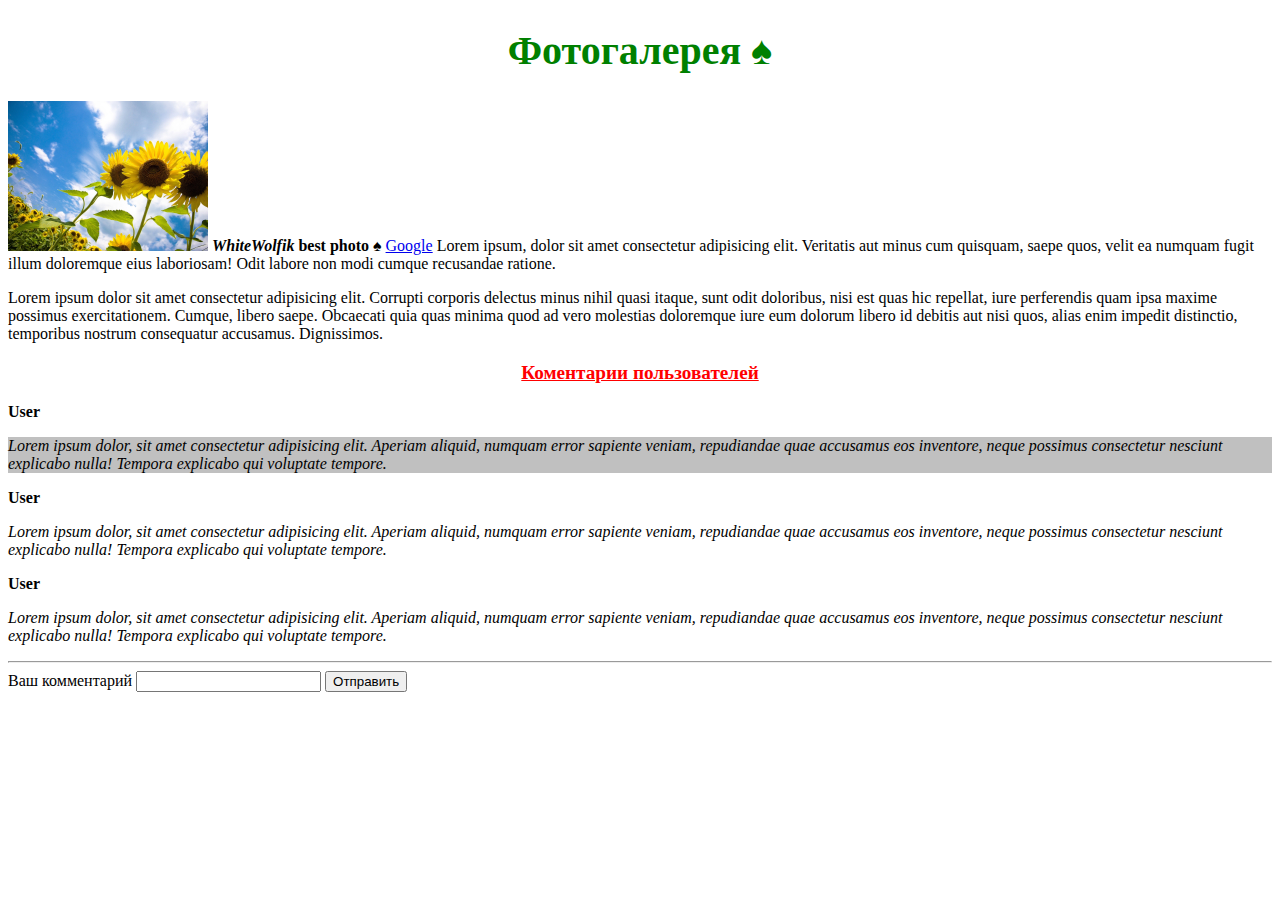
<file: lesson1/index.html>
<!DOCTYPE html>
<html lang="en">
<head>
    <meta charset="UTF-8">
    <title>Lesson 1 - HTML</title>
    <!-- 
        text in comments
    -->
    <style>
        .style1{
            color: green;
            font-weight: bold;
            text-decoration: underline;
        }

        .photo{
            width: 200px;
            height: auto;
        }
        .main-header{
            text-align: center;
            font-size: 2.5em;
            color: green;
            font-family: Cambria, Cochin, Georgia, Times, 'Times New Roman', serif;
        }
    </style>
</head>
<body>
    <!-- <h1 title="Title for this tag H1"
        id="title"
        class="style1">Main test H1</h1>
    <h2>Main test H2</h2>
    <h3>Main test H3</h3>
    <h4>Main test H4</h4>
    <h5>Main test H5</h5>
    <h6>Main test H6</h6>
    <div>
        <h3>Test insert image</h3>
        <img src="images/by WhiteWolfik (26).jpg" alt="" class="photo"><br>
        <input type="text" id="text1" value="Test"><br>
        <input type="button" id="text2" value="Test"><br>
        <input type="submit" id="text3" value="Test"><br>
        <input type="radio" id="text4" value="Test"><br>
        <input type="checkbox" id="text5" value="Test"><br>
    </div> -->

    <div>
        <h1 class="main-header">Фотогалерея &#9824;</h1>
        <div>
            <img class="photo" src="images/by WhiteWolfik (26).jpg" alt="WhiteWolfik">
            <span><b><i>WhiteWolfik</i> best photo &#9824;</b></span>
            <a href="http://google.com/">Google</a>
            <a>
                Lorem ipsum, dolor sit amet consectetur adipisicing elit. Veritatis aut minus cum quisquam, saepe quos, velit ea numquam fugit illum doloremque eius laboriosam! Odit labore non modi cumque recusandae ratione.
            </a>
        </div>
        <p>
            Lorem ipsum dolor sit amet consectetur adipisicing elit. Corrupti corporis delectus minus nihil quasi itaque, sunt odit doloribus, nisi est quas hic repellat, iure perferendis quam ipsa maxime possimus exercitationem.
            Cumque, libero saepe. Obcaecati quia quas minima quod ad vero molestias doloremque iure eum dolorum libero id debitis aut nisi quos, alias enim impedit distinctio, temporibus nostrum consequatur accusamus. Dignissimos.
        </p>
        <div>
            <p style="color: red; font-size:1.2rem; font-weight:bold; text-align:center;"><u>Коментарии пользователей</u></p>
            <div>
                <div>
                    <p><b>User</b></p>
                    <p style="background-color: silver;"><i>Lorem ipsum dolor, sit amet consectetur adipisicing elit. Aperiam aliquid, numquam error
                         sapiente veniam, repudiandae quae accusamus eos inventore, neque 
                         possimus consectetur nesciunt explicabo nulla! 
                         Tempora explicabo qui voluptate tempore.</i></p>
                </div>
                <div>
                    <p><b>User</b></p>
                    <p><i>Lorem ipsum dolor, sit amet consectetur adipisicing elit. Aperiam aliquid, numquam error
                         sapiente veniam, repudiandae quae accusamus eos inventore, neque 
                         possimus consectetur nesciunt explicabo nulla! 
                         Tempora explicabo qui voluptate tempore.</i></p>
                </div>
                <div>
                    <p><b>User</b></p>
                    <p><i>Lorem ipsum dolor, sit amet consectetur adipisicing elit. Aperiam aliquid, numquam error
                         sapiente veniam, repudiandae quae accusamus eos inventore, neque 
                         possimus consectetur nesciunt explicabo nulla! 
                         Tempora explicabo qui voluptate tempore.</i></p>
                </div>
            </div>
            <hr>
            <div>
                <label>
                    <span>Ваш комментарий</span>
                    <input type="text" name="" id="">
                </label>
                <input type="button" value="Отправить">
            </div>
        </div>
    </div>
</body>
</html>
</file>
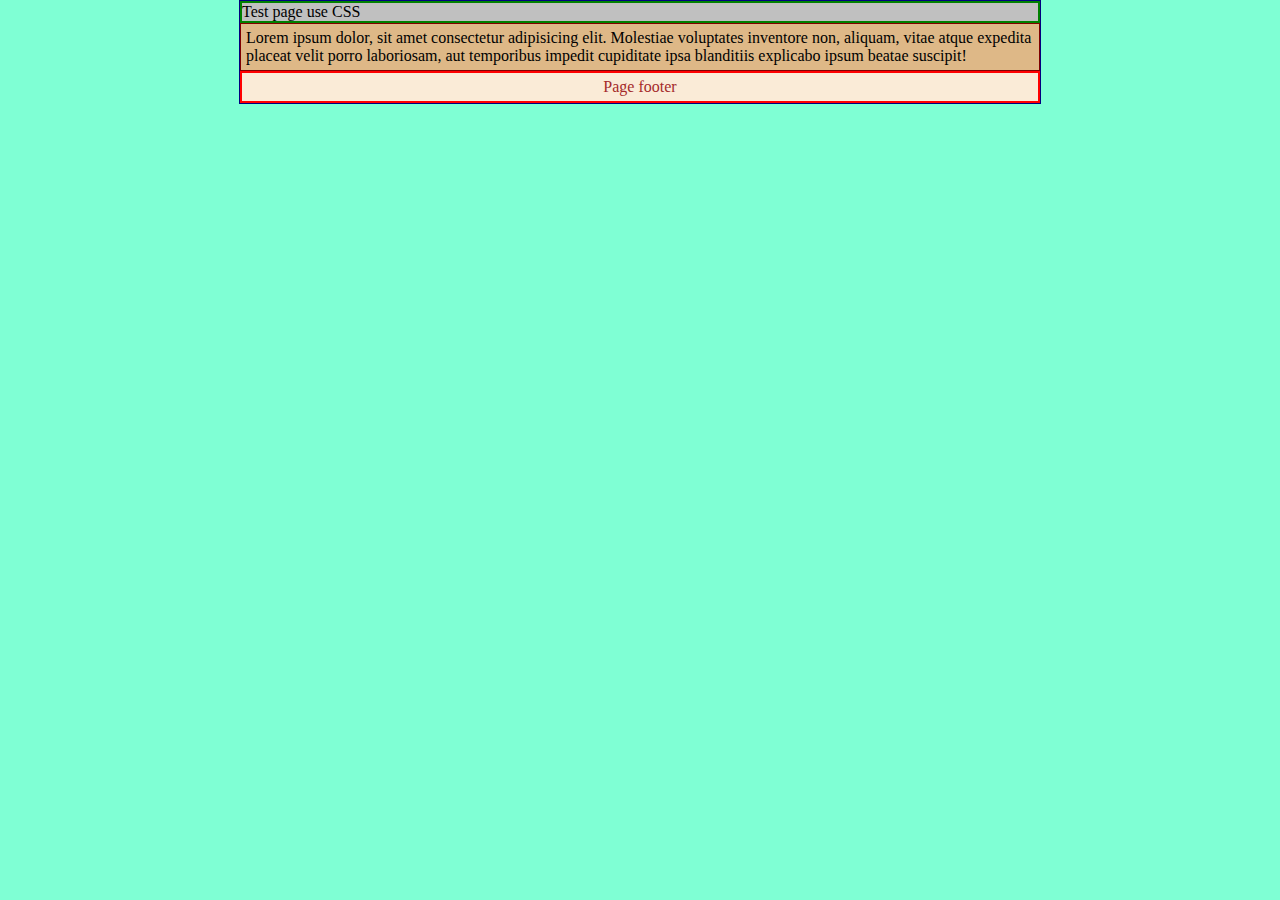
<file: lesson2/index.html>
<!DOCTYPE html>
<html lang="en">
<head>
    <meta charset="UTF-8">
    <title>Lesson 2 - CSS</title>
    <!-- <style>
        .main{
            width: 800px;
            margin: 0 auto;
            border: 1px solid navy;
        }
        #footerTest{
            padding: 5px;
            background-color: antiquewhite;
            color: brown;
            text-align: center;
            border: 2px solid red;
        }
        body{
            background-color: aquamarine;
        }
    </style> -->
    <link rel="stylesheet" href="style.css">
</head>
<body>
    <div class="main">
        <header style="border: 2px solid green; background-color: silver;">Test page use CSS</header>
        <div class="content">
            Lorem ipsum dolor, sit amet consectetur adipisicing elit. Molestiae voluptates inventore non, aliquam, vitae atque expedita placeat velit porro laboriosam, aut temporibus impedit cupiditate ipsa blanditiis explicabo ipsum beatae suscipit!
        </div>
        <footer>
            <p id="footerTest">
                Page footer
            </p>
        </footer>
    </div>
</body>
</html>
</file>
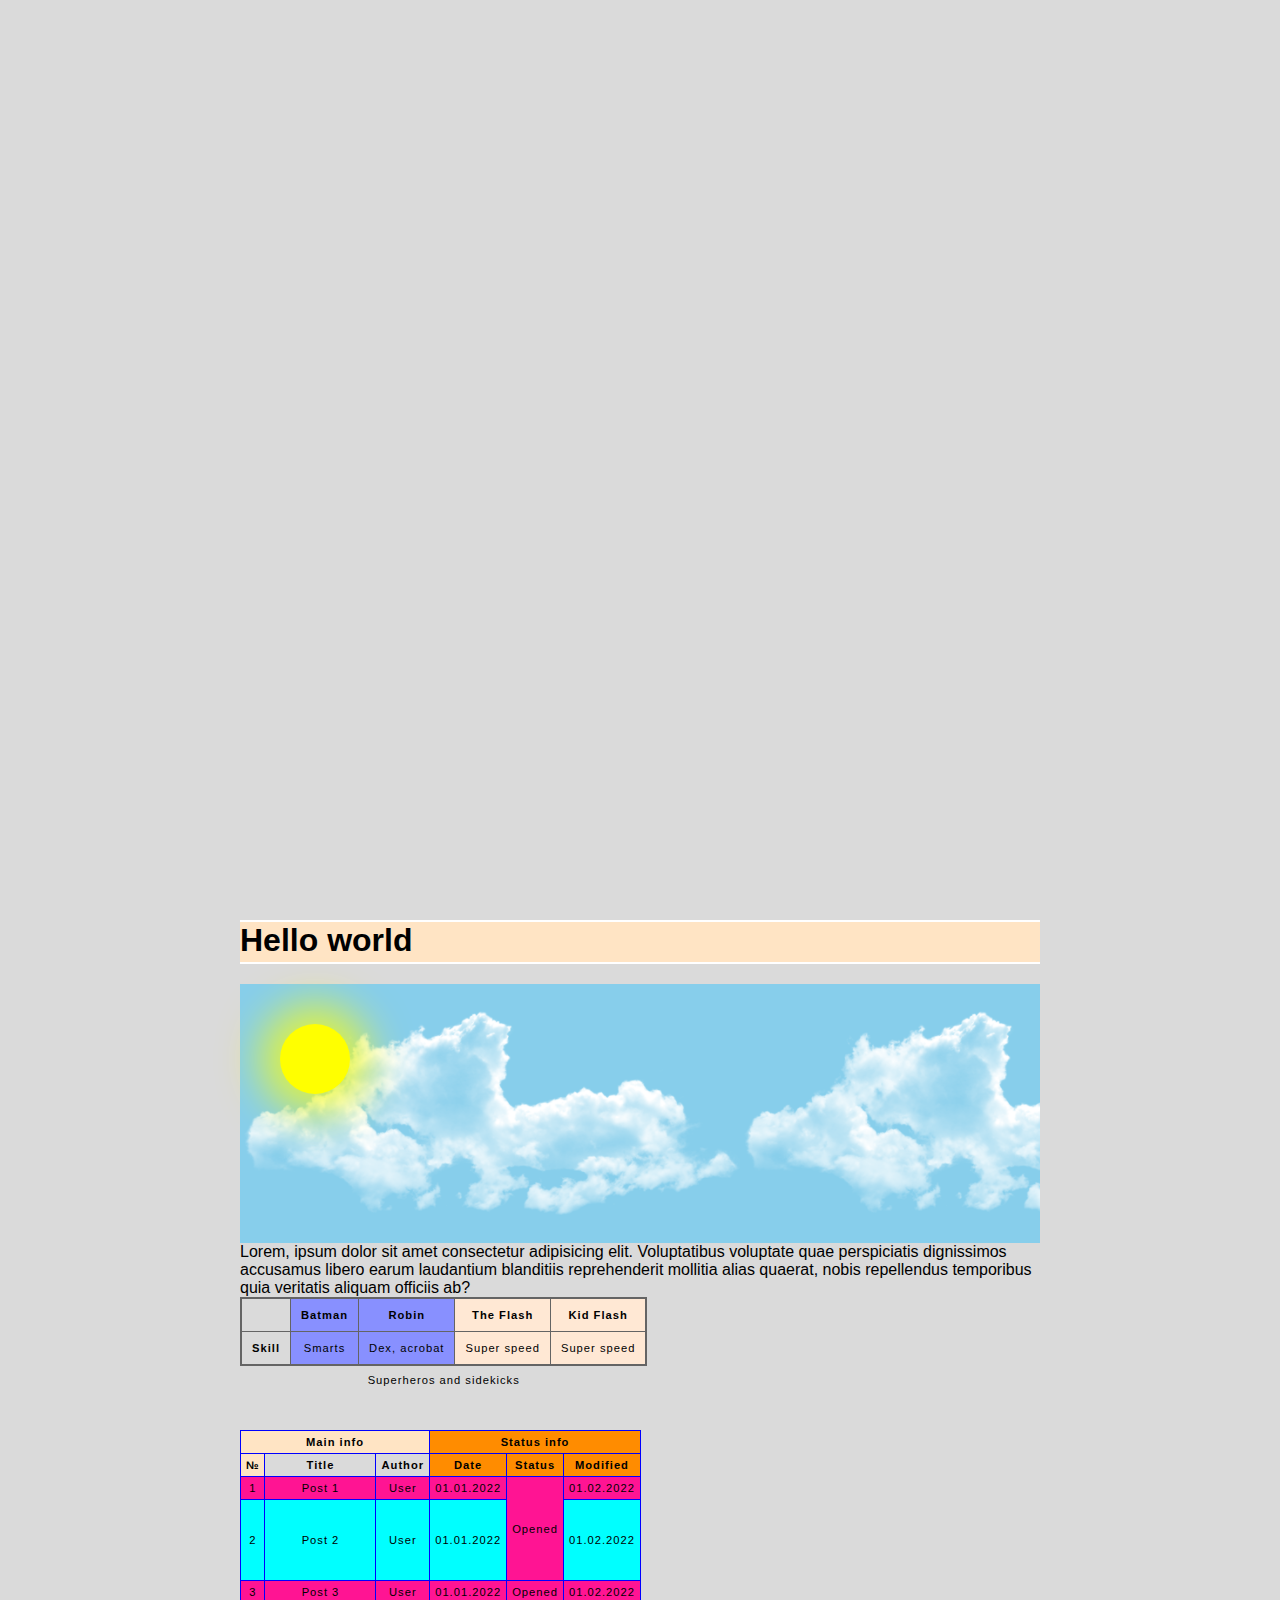
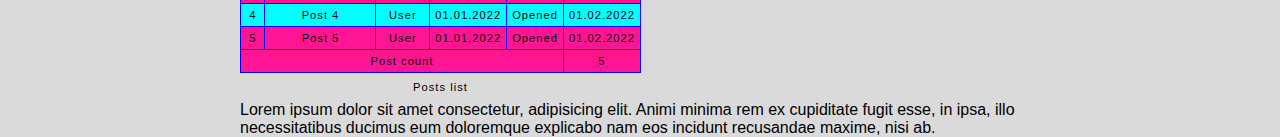
<file: lesson5/index.html>
<!DOCTYPE html>
<html lang="en">
<head>
    <meta charset="UTF-8">
    <title>Lesson 5 - Animate</title>
    <link rel="stylesheet" href="style.css">
    <link rel="stylesheet" href="loader.css">
    <link rel="stylesheet" href="tables.css">
</head>
<body>
    <div id="loader" class="loader-container">
        <div class="loader"></div>
    </div>
    <div id="main" class="main">
        <header>
            <h1>Hello world</h1>
        </header>
        <main>
            <header>
                <div id="sun"></div>
            </header>
            Lorem, ipsum dolor sit amet consectetur adipisicing elit. Voluptatibus voluptate quae perspiciatis dignissimos accusamus libero earum laudantium blanditiis reprehenderit mollitia alias quaerat, nobis repellendus temporibus quia veritatis aliquam officiis ab?
        <div>
            <div>
                <table>
                    <caption>Superheros and sidekicks</caption>
                    <colgroup>
                        <col>
                        <col span="2" class="batman">
                        <col span="2" class="flash">
                    </colgroup>
                    <tr>
                        <td> </td>
                        <th scope="col">Batman</th>
                        <th scope="col">Robin</th>
                        <th scope="col">The Flash</th>
                        <th scope="col">Kid Flash</th>
                    </tr>
                    <tr>
                        <th scope="row">Skill</th>
                        <td>Smarts</td>
                        <td>Dex, acrobat</td>
                        <td>Super speed</td>
                        <td>Super speed</td>
                    </tr>
                </table>
                
            </div>
            <br><br>
            <table id="postsTable">
                <caption>
                    Posts list
                </caption>

                <colgroup>
                    <col class="col-number">
                    <col span="2" class="col-main">
                    <col span="3" class="col-status">
                </colgroup>

                <thead>
                    <tr>
                        <th colspan="3">Main info</th>
                        <th colspan="3">Status info</th>
                    </tr>
                    <tr>
                        <th>№</th>
                        <th>Title</th>
                        <th>Author</th>
                        <th>Date</th>
                        <th>Status</th>
                        <th>Modified</th>
                    </tr>
                </thead>

                <tbody>
                    <tr>
                        <td>1</td>
                        <td>Post 1</td>
                        <td>User</td>
                        <td>01.01.2022</td>
                        <td rowspan="2">Opened</td>
                        <td>01.02.2022</td>
                    </tr>
    
                    <tr>
                        <td>2</td>
                        <td id="td1">Post 2</td>
                        <td>User</td>
                        <td>01.01.2022</td>
                        <!-- <td>Opened</td> -->
                        <td>01.02.2022</td>
                    </tr>
    
                    <tr>
                        <td>3</td>
                        <td>Post 3</td>
                        <td>User</td>
                        <td>01.01.2022</td>
                        <td>Opened</td>
                        <td>01.02.2022</td>
                    </tr>
    
                    <tr>
                        <td>4</td>
                        <td>Post 4</td>
                        <td>User</td>
                        <td>01.01.2022</td>
                        <td>Opened</td>
                        <td>01.02.2022</td>
                    </tr>
    
                    <tr>
                        <td>5</td>
                        <td>Post 5</td>
                        <td>User</td>
                        <td>01.01.2022</td>
                        <td>Opened</td>
                        <td>01.02.2022</td>
                    </tr>
                </tbody>
                <tfoot>
                    <tr>
                        <td colspan="5">Post count</td>
                        <td>5</td>
                    </tr>
                </tfoot>
            </table>
        </div>

        </main>
        <footer>
            Lorem ipsum dolor sit amet consectetur, adipisicing elit. Animi minima rem ex cupiditate fugit esse, in ipsa, illo necessitatibus ducimus eum doloremque explicabo nam eos incidunt recusandae maxime, nisi ab.
        </footer>
    </div>
</body>
<script>
    setTimeout(()=>{
        loader.style.animationPlayState = "paused";
        loader.style.display = "none";
        main.style.display = "block";
    }, 1000);
</script>
</html>
</file>
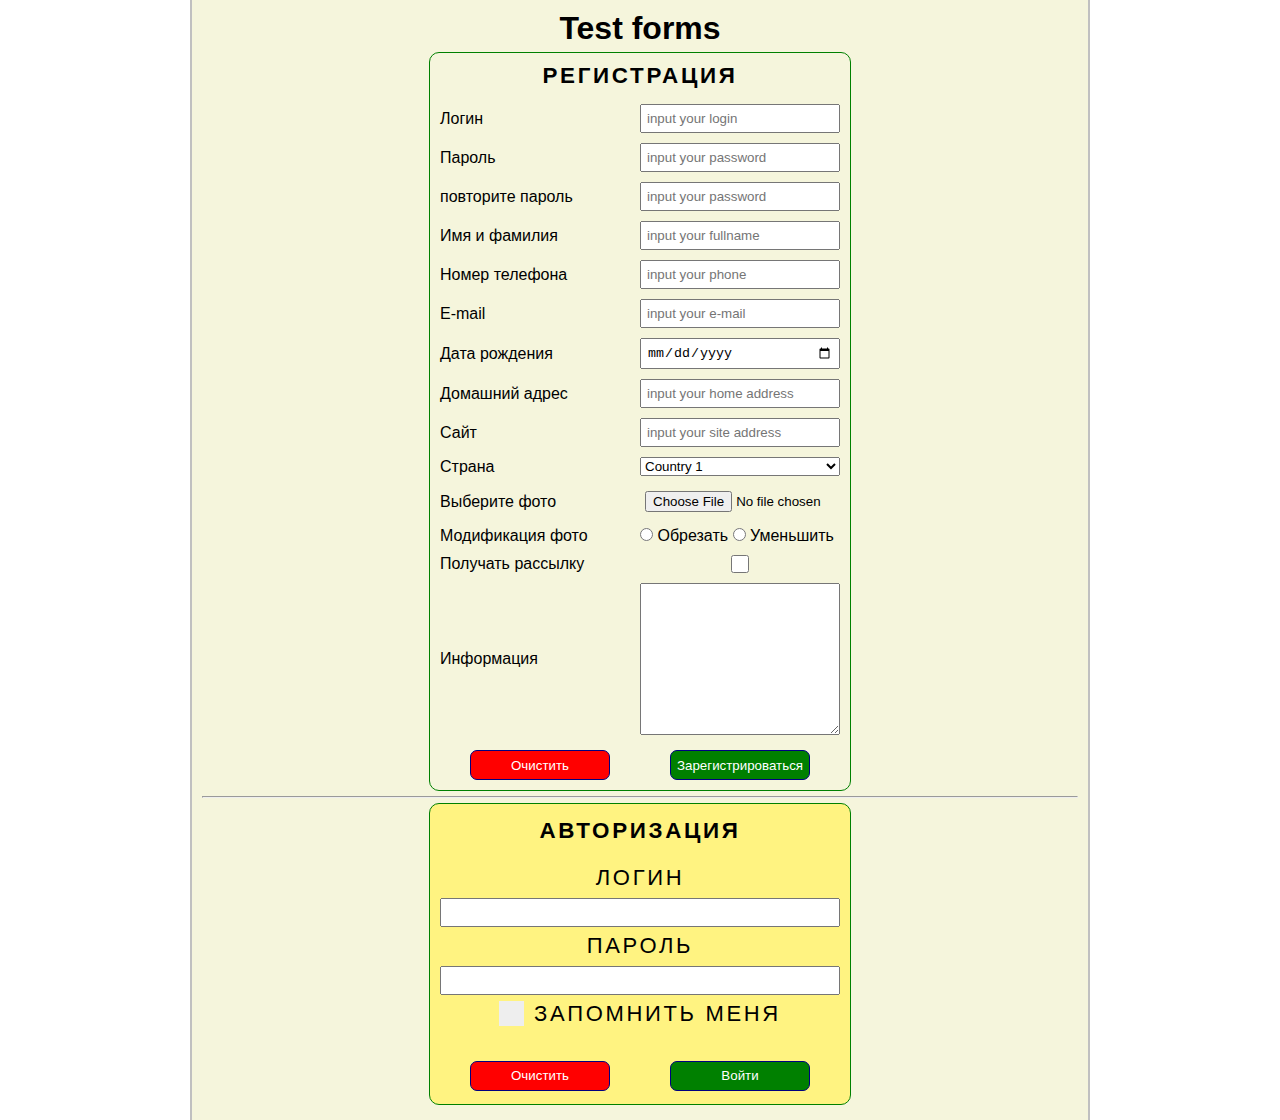
<file: lesson8/index.html>
<!DOCTYPE html>
<html lang="en">
<head>
    <meta charset="UTF-8">
    <meta http-equiv="X-UA-Compatible" content="IE=edge">
    <meta name="viewport" content="width=device-width, initial-scale=1.0">
    <title>Lesson 8 - Forms</title>
    <link rel="stylesheet" href="style.css">
</head>
<body>
    <div class="wraper">
        <header>
            <h1>Test forms</h1>
        </header>
        <main>
            <form action="#" method="post" enctype="multipart/form-data" name="regForm" class="form-registration">
                <h2>Регистрация</h2>

                <div class="form-registration-login">
                        <label for="login">Логин</label>
                        <input type="text" name="login" id="login" placeholder="input your login">
                        <label for="pass">Пароль</label>
                        <input type="password" name="pass" id="pass" placeholder="input your password">
                        <label for="repass">повторите пароль</label>
                        <input type="password" name="repass" id="repass" placeholder="input your password">
                        
                        <label for="fullname">Имя и фамилия</label>
                        <input type="text" name="fullname" id="fullname" placeholder="input your fullname">

                        <label for="phone">Номер телефона</label>
                        <input type="tel" name="phone" id="phone" placeholder="input your phone">

                        <label for="email">E-mail</label>
                        <input type="email" name="email" id="email" placeholder="input your e-mail">

                        <label for="birth">Дата рождения</label>
                        <input type="date" name="birth" id="birth" placeholder="input your birth">

                        <label for="home">Домашний адрес</label>
                        <input type="text" name="home" id="home" placeholder="input your home address">

                        <label for="site">Сайт</label>
                        <input type="url" name="site" id="site" placeholder="input your site address">
                        
                        <label for="country">Страна</label>
                        <select name="country" id="country">
                            <option value="1" selected>Country 1</option>
                            <option value="2">Country 2</option>
                            <option value="3">Country 3</option>
                            <option value="4">Country 4</option>
                            <option value="5">Country 5</option>
                            <option value="6">Country 6</option>
                        </select>

                        <label for="photo">Выберите фото</label>
                        <input type="file" name="photo" id="photo">

                        <label for="modify1">Модификация фото</label>
                        <div>
                            <input type="radio" name="modify" id="modify1" value="1">
                            <label for="modify1">Обрезать</label>

                            <input type="radio" name="modify" id="modify2" value="2">
                            <label for="modify2">Уменьшить</label>
                        </div>

                        <label for="subscribe">Получать рассылку</label>
                        <input type="checkbox" name="subscribe" id="subscribe">

                        <label for="info">Информация</label>
                        <textarea name="info" id="info" cols="30" rows="10"></textarea>
                </div>

                <div class="button-box">
                    <input type="reset" value="Очистить">
                    <input type="submit" value="Зарегистрироваться">
                </div>
            </form>

            <hr>
            <form action="#" method="post" name="enterForm" class="form-enter">
                <h2>Авторизация</h2>
                <label for="eLogin">Логин</label>
                <input type="text" name="login" id="eLogin">
                <label for="ePassword">Пароль</label>
                <input type="text" name="pass" id="ePassword">
                <label class="container">Запомнить меня
                    <input type="checkbox" name="remember" id="eRemember">
                    <span class="checkmark"></span>
                  </label>
                
                <div class="button-box">
                    <input type="reset" value="Очистить">
                    <input type="submit" value="Войти">
                </div>
            </form>
        </main>
        <footer></footer>
    </div>
</body>
</html>
</file>
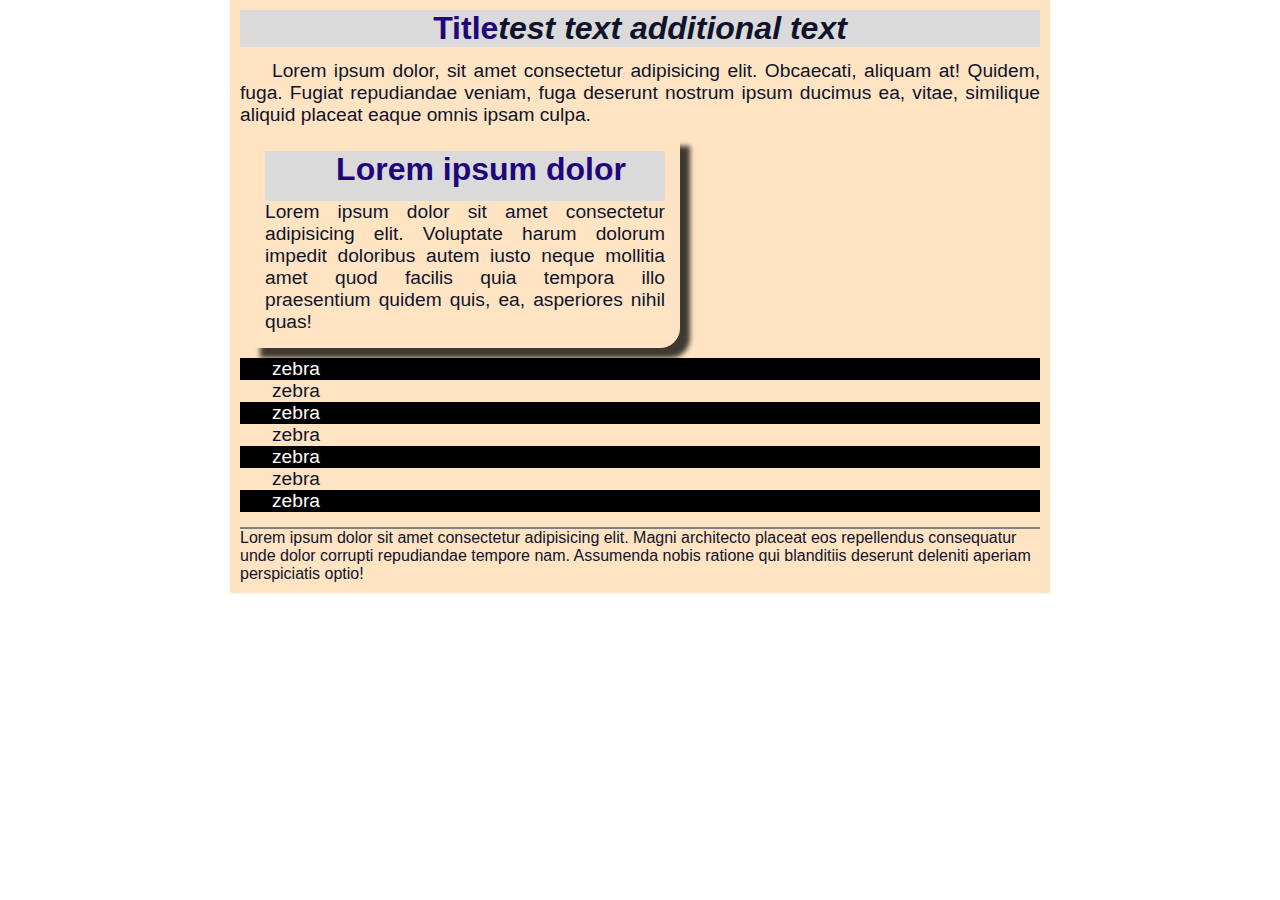
<file: lesson9/index.html>
<!DOCTYPE html>
<html lang="en">
<head>
	<meta charset="UTF-8">
	<meta http-equiv="X-UA-Compatible" content="IE=edge">
	<meta name="viewport" content="width=device-width, initial-scale=1.0">
	<title>Lesson 9 - SCSS</title>
	<link rel="stylesheet" href="style.min.css">
</head>
<body>
	<div class="wrapper">
		<header>
			<h1>Title</h1>
		</header>
		<main>
			Lorem ipsum dolor, sit amet consectetur adipisicing elit. Obcaecati, aliquam at! Quidem, fuga. Fugiat repudiandae veniam, fuga deserunt nostrum ipsum ducimus ea, vitae, similique aliquid placeat eaque omnis ipsam culpa.
			<div class="shadow">
				<header>Lorem ipsum dolor</header>
				Lorem ipsum dolor sit amet consectetur adipisicing elit. Voluptate harum dolorum impedit doloribus autem iusto neque mollitia amet quod facilis quia tempora illo praesentium quidem quis, ea, asperiores nihil quas!
			</div>
			<div class="stripe-1">zebra</div>
			<div class="stripe-2">zebra</div>
			<div class="stripe-3">zebra</div>
			<div class="stripe-4">zebra</div>
			<div class="stripe-5">zebra</div>
			<div class="stripe-6">zebra</div>
			<div class="stripe-7">zebra</div>
		</main>
		<footer>
			<p>Lorem ipsum dolor sit amet consectetur adipisicing elit. Magni architecto placeat eos repellendus consequatur unde dolor corrupti repudiandae tempore nam. Assumenda nobis ratione qui blanditiis deserunt deleniti aperiam perspiciatis optio!</p>
		</footer>
	</div>
</body>
</html>
</file>
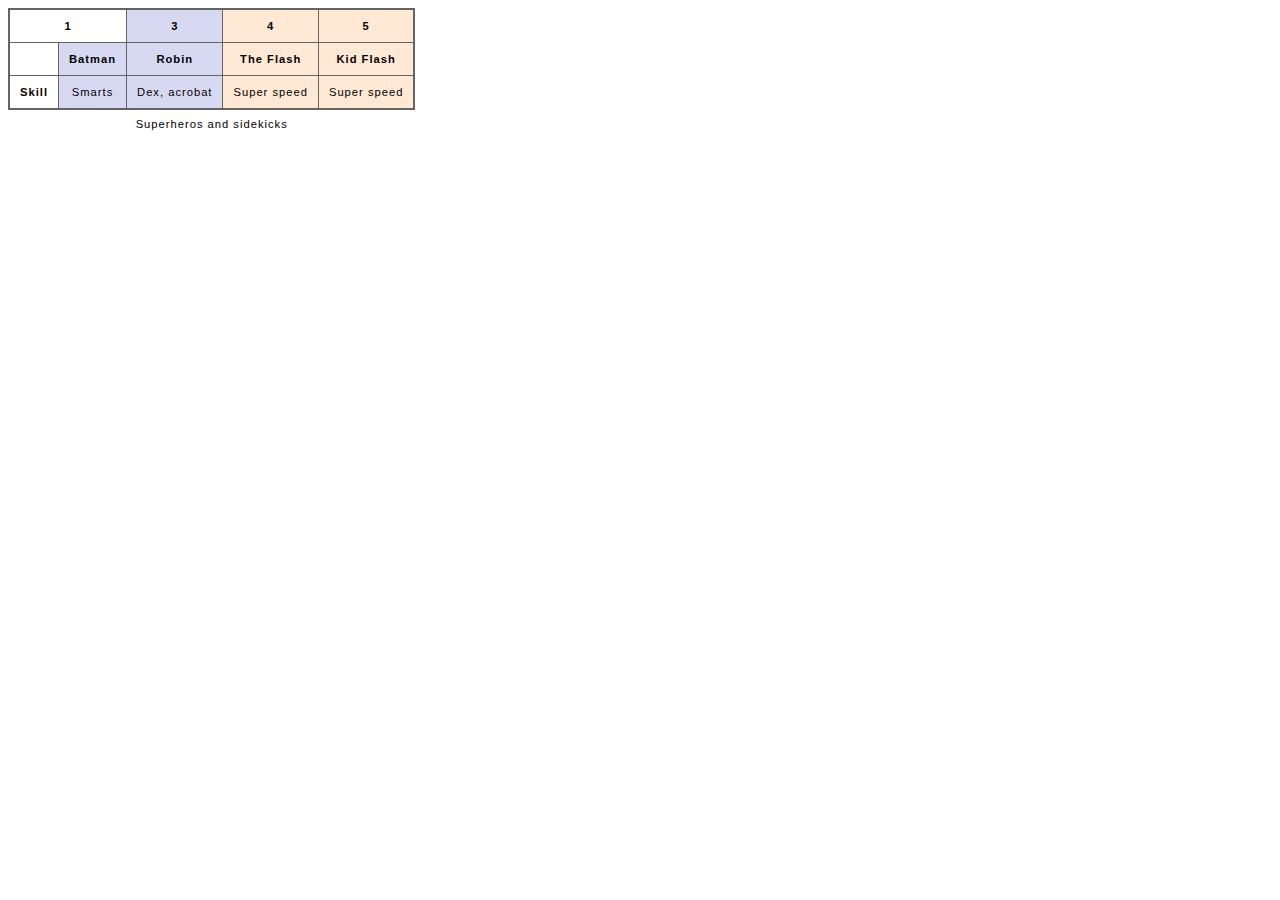
<file: lesson5/table-test.html>
<!DOCTYPE html>
<html lang="en">
<head>
    <meta charset="UTF-8">
    <meta http-equiv="X-UA-Compatible" content="IE=edge">
    <meta name="viewport" content="width=device-width, initial-scale=1.0">
    <title>Document</title>
    <link rel="stylesheet" href="table-style.css">
</head>
<body>
    <table>
        <caption>Superheros and sidekicks</caption>
        <colgroup>
            <col>
            <col span="2" class="batman">
            <col span="2" class="flash">
        </colgroup>
        <thead>
            <tr>
                <th colspan="2">1</th>
                <th>3</th>
                <th>4</th>
                <th>5</th>
            </tr>
        </thead>
        <tbody>
            <tr>
                <td> </td>
                <th scope="col">Batman</th>
                <th scope="col">Robin</th>
                <th scope="col">The Flash</th>
                <th scope="col">Kid Flash</th>
            </tr>
            <tr>
                <th scope="row">Skill</th>
                <td>Smarts</td>
                <td>Dex, acrobat</td>
                <td>Super speed</td>
                <td>Super speed</td>
            </tr>
        </tbody>
    </table>
</body>
</html>
</file>
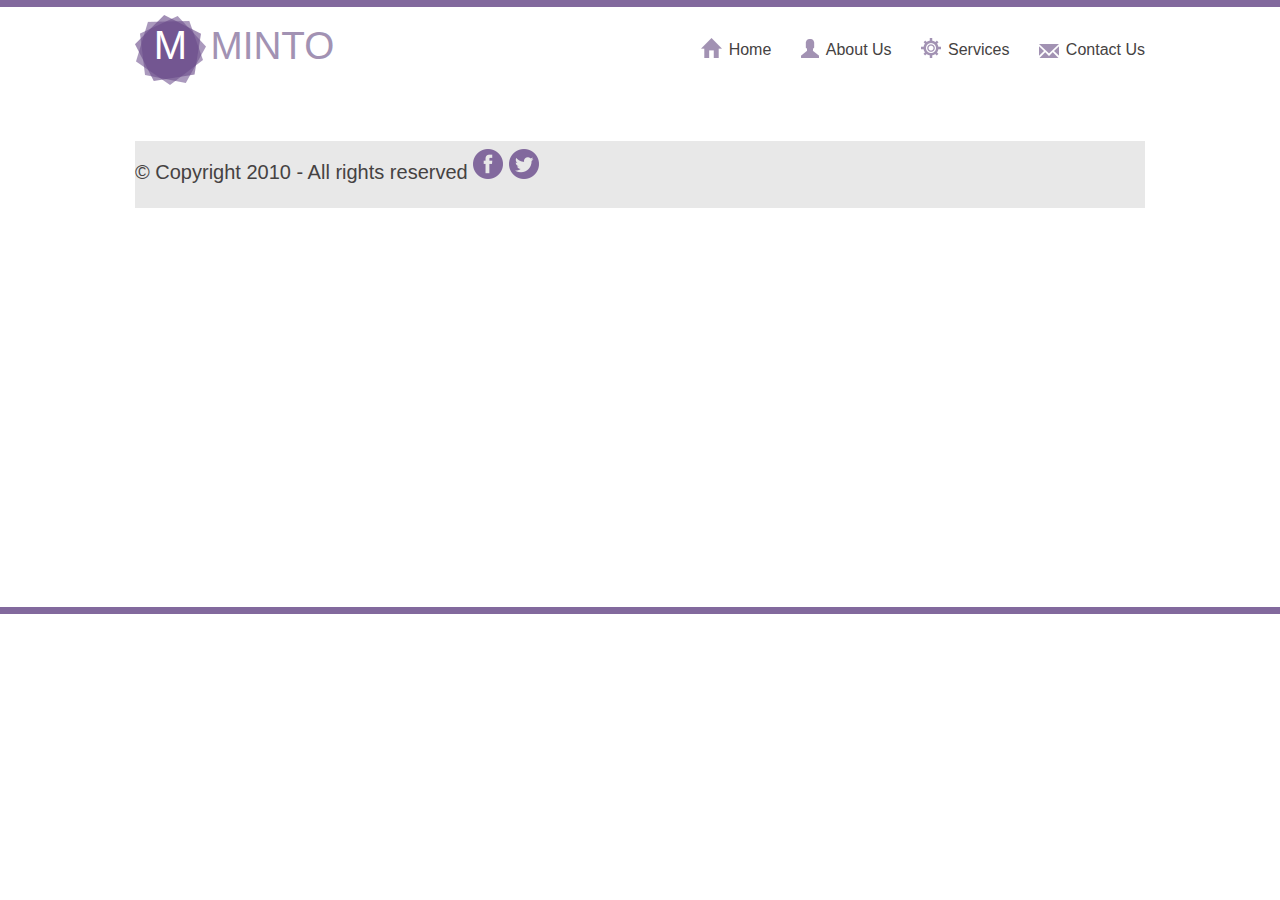
<file: lesson6/minto.html>
<!DOCTYPE html>
<html lang="en">
<head>
    <meta charset="UTF-8">
    <title>Minto</title>
    <link rel="stylesheet" href="styles/reset.css">
    <link rel="stylesheet" href="styles/minto-style.css">
</head>
<body>
    <div class="wraper">
        <div class="page-content">
            <header class="page-header">
                <div class="page-logo">
                    <span>M</span>
                    <span>minto</span>
                </div>
                <nav class="page-menu">
                    <ul>
                        <li><a href="#"><img src="images/ic_house.png">Home</a></li>
                        <li><a href="#"><img src="images/ic_person.png">About Us</a></li>
                        <li><a href="#"><img src="images/ic_gear.png">Services</a></li>
                        <li><a href="#"><img src="images/ic_mail.png">Contact Us</a></li>
                    </ul>
                </nav>
            </header>

            <footer class="page-footer">
                <span>
                    &copy; Copyright 2010 - All rights reserved
                </span>
                <img src="images/facebook.png" alt="Facebook">
                <img src="images/twitter.png" alt="Twitter">
            </footer>
        </div>
    </div>
</body>
</html>
</file>
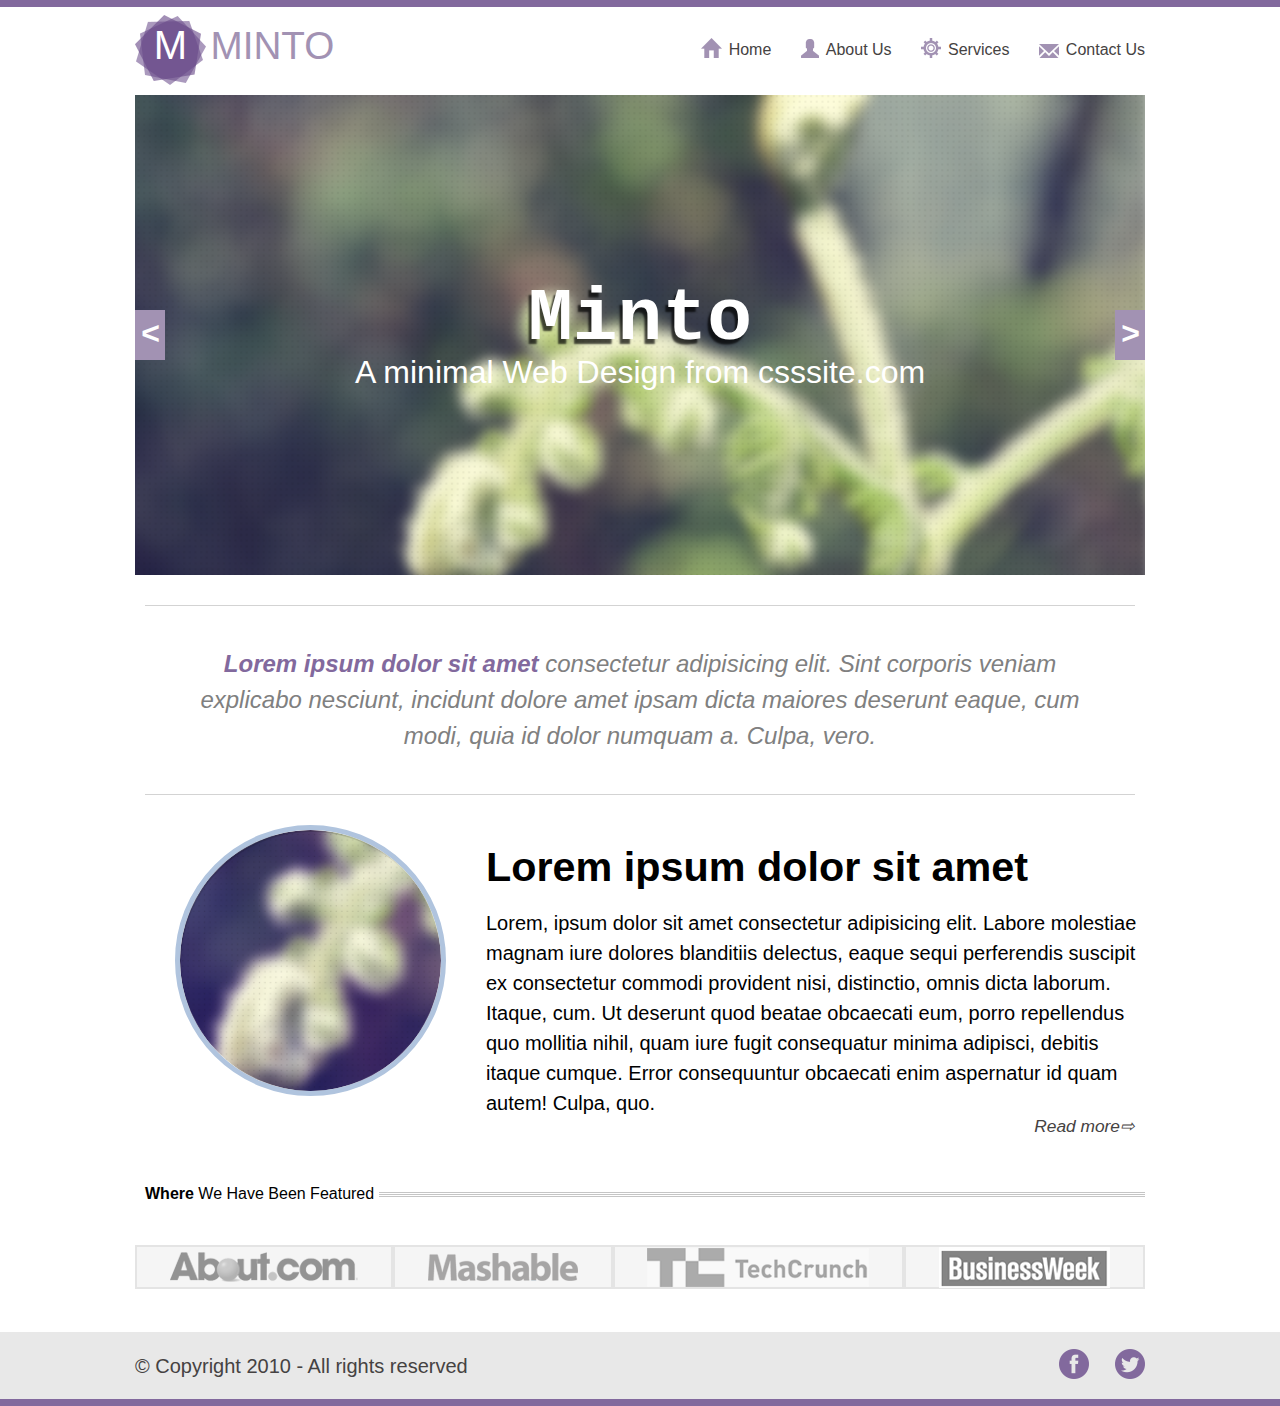
<file: lesson7/minto.html>
<!DOCTYPE html>
<html lang="en">
<head>
    <meta charset="UTF-8">
    <title>Minto</title>
    <meta name="viewport" content="width=display-width, initial-scale=1">
    <link rel="stylesheet" href="styles/reset.css">
    <link rel="stylesheet" href="styles/minto-style.css">
    <link rel="stylesheet" href="styles/minto-style-576.css" media="screen and (max-width:576px)">
</head>
<body>
    <div class="wraper">
        <div class="page-content">
            <header class="page-header">
                <div class="page-logo">
                    <span>M</span>
                    <span>minto</span>
                </div>
                <nav class="page-menu">
                    <ul>
                        <li><a href="#"><img src="images/ic_house.png">Home</a></li>
                        <li><a href="#"><img src="images/ic_person.png">About Us</a></li>
                        <li><a href="#"><img src="images/ic_gear.png">Services</a></li>
                        <li><a href="#"><img src="images/ic_mail.png">Contact Us</a></li>
                    </ul>
                </nav>
            </header>

            <div class="page-slides">
                <button id="btnLeft">&lt;</button>
                <div>
                    <header>Minto</header>
                    <p>
                        A minimal Web Design from csssite.com
                    </p>
                </div>
                <button id="btnRight">&gt;</button>
            </div>
            <div class="page-cite">
                <strong>Lorem ipsum dolor sit amet</strong> consectetur adipisicing elit. Sint corporis veniam explicabo nesciunt, incidunt dolore amet ipsam dicta maiores deserunt eaque, cum modi, quia id dolor numquam a. Culpa, vero.
            </div>
            <div class="page-image-info">
                <img src="images/img_circled.png" alt="">
                <div>
                    <header>Lorem ipsum dolor sit amet</header>
                    <p class="page-image-text">
                        Lorem, ipsum dolor sit amet consectetur adipisicing elit. Labore molestiae magnam iure dolores blanditiis delectus, eaque sequi perferendis suscipit ex consectetur commodi provident nisi, distinctio, omnis dicta laborum. Itaque, cum.
                        Ut deserunt quod beatae obcaecati eum, porro repellendus quo mollitia nihil, quam iure fugit consequatur minima adipisci, debitis itaque cumque. Error consequuntur obcaecati enim aspernatur id quam autem! Culpa, quo.
                    </p>
                    <a class="readmore" href="#">Read more</a>
                </div>
            </div>
            <div class="page-text-line">
                <div>
                    <strong>Where</strong> We Have Been Featured
                </div>
                <div>&nbsp;</div>
            </div>
            <div class="page-sponsored">
                <a href="#"><img src="images/site1.png" alt="About.com"></a>
                <a href="#"><img src="images/site2.png" alt="Mashable"></a>
                <a href="#"><img src="images/site3.png" alt="TC TechCrunch"></a>
                <a href="#"><img src="images/site4.png" alt="BuisnessWeek"></a>
            </div>
        </div>
        
        <footer class="page-footer">
            <div>
                <p>
                    &copy; Copyright 2010 - All rights reserved
                </p>

                <div class="page-footer-links">
                    <img src="images/facebook.png" alt="Facebook">
                    <img src="images/twitter.png" alt="Twitter">
                </div>
            </div>
        </footer>
    </div>
</body>
</html>
</file>
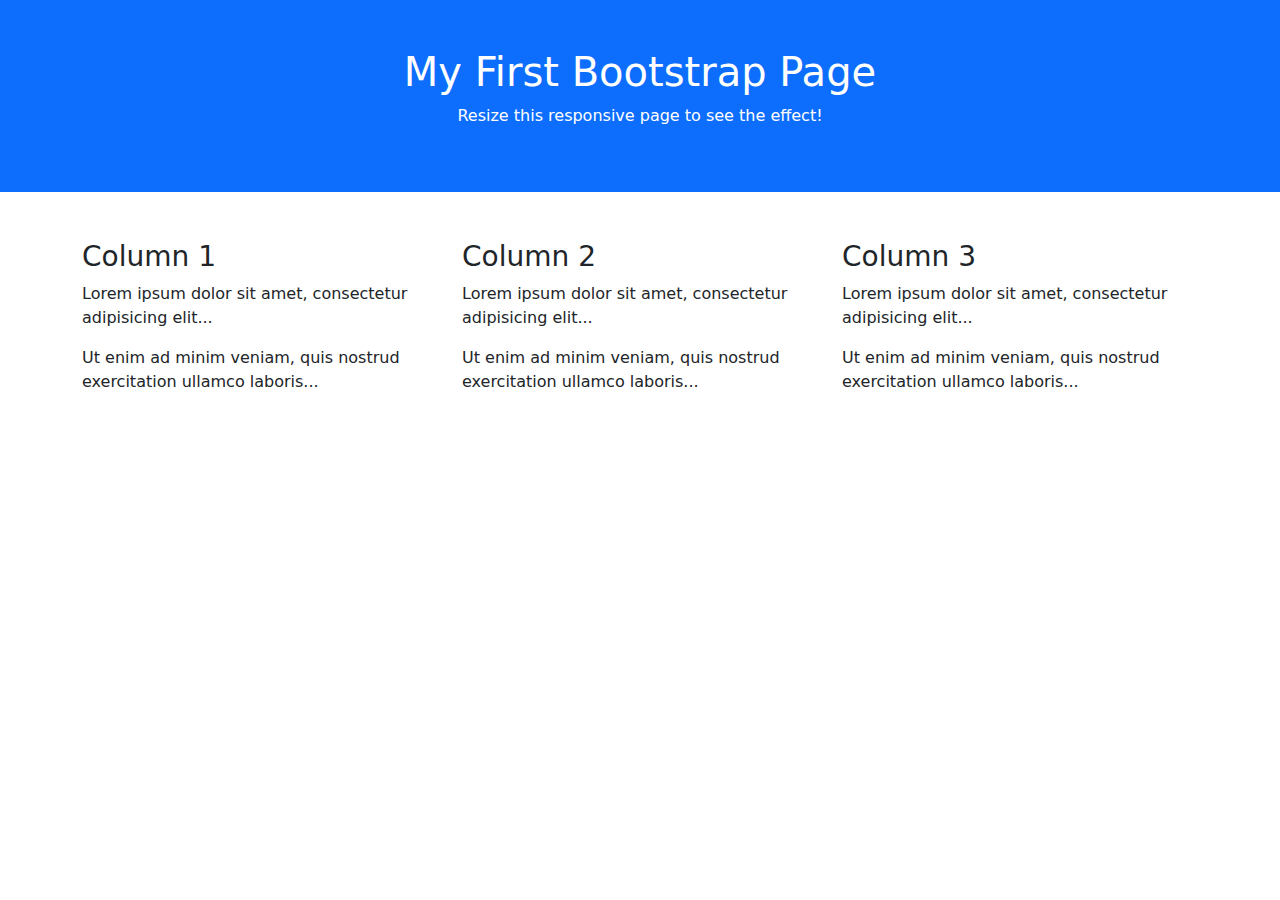
<file: lesson9/index2.html>
<!DOCTYPE html>
<html lang="en">
<head>
  <title>Bootstrap 5 Example</title>
  <meta charset="utf-8">
  <meta name="viewport" content="width=device-width, initial-scale=1">
  <!-- from CDN  -->
  <!-- <link href="https://cdn.jsdelivr.net/npm/bootstrap@5.2.3/dist/css/bootstrap.min.css" rel="stylesheet">
  <script src="https://cdn.jsdelivr.net/npm/bootstrap@5.2.3/dist/js/bootstrap.bundle.min.js"></script> -->

  <!-- local files -->
  <link rel="stylesheet" href="bootstrap.min.css">
  <script src="bootstrap.bundle.min.js"></script>

</head>
<body>

<div class="container-fluid p-5 bg-primary text-white text-center">
  <h1>My First Bootstrap Page</h1>
  <p>Resize this responsive page to see the effect!</p> 
</div>
  
<div class="container mt-5">
  <div class="row">
    <div class="col-sm-4">
      <h3>Column 1</h3>
      <p>Lorem ipsum dolor sit amet, consectetur adipisicing elit...</p>
      <p>Ut enim ad minim veniam, quis nostrud exercitation ullamco laboris...</p>
    </div>
    <div class="col-sm-4">
      <h3>Column 2</h3>
      <p>Lorem ipsum dolor sit amet, consectetur adipisicing elit...</p>
      <p>Ut enim ad minim veniam, quis nostrud exercitation ullamco laboris...</p>
    </div>
    <div class="col-sm-4">
      <h3>Column 3</h3>        
      <p>Lorem ipsum dolor sit amet, consectetur adipisicing elit...</p>
      <p>Ut enim ad minim veniam, quis nostrud exercitation ullamco laboris...</p>
    </div>
  </div>
</div>

</body>
</html>
</file>
<file: lesson2/style.css>
*{
    margin: 0;
    padding: 0;
}

body{
    background-color: aquamarine;
}

.main{
    width: 800px;
    margin: 0 auto;
    border: 1px solid navy;
}

#footerTest{
    padding: 5px;
    background-color: antiquewhite;
    color: brown;
    text-align: center;
    border: 2px solid red;
}

.content{
    border: 1px solid maroon;
    padding: 5px;
    background-color: burlywood;
}

.comment-title{
    font-weight: bold;
    font-style: italic;
    font-size: 20pt;
    color: blueviolet;
}

.comment-text{
    font-style: italic;
    font-size: 14pt;
}
</file>
<file: lesson5/style.css>
*{
    margin: 0;
    padding: 0;
    font-family: Impact, Haettenschweiler, 'Arial Narrow Bold', sans-serif;
    /* background-color: rgb(218, 218, 218); - из-за этого не работает colgroup */
}

body{
    background-color: rgb(218, 218, 218);
}

.main{
    /* display: none; */
    width: 800px;
    min-height: 600px;
    margin: 0 auto;
    padding-left: 10px;
    padding-right: 10px;
}

.main > header{
    margin-top: 20px;
    margin-bottom: 20px;
    border-top: 2px solid white;
    border-bottom: 2px solid white;
    background-color: bisque;
    overflow: hidden;
    white-space: no-wrap;
}

.main > header > h1{
    animation: marqueHeader 7s linear alternate infinite;
    background-color: bisque;
    height: 40px;
    word-break: break-all;
}

@keyframes marqueHeader {
    from{
        margin-left: -150px;
    }

    to{
        margin-left: 800px;
    }
}

.main > main > header{
    height: 259px;
    background-color: skyblue;
    background-image: url(images/cloud.png);
    animation: clouds 7s linear 0s infinite reverse;
    position: relative;
}

@keyframes clouds{
    0%{
        background-position-x: 0px;
    }
    100%{
        background-position-x: 500px;
    }
}

#sun{
    width: 70px;
    height: 70px;
    background-color: yellow;
    border-radius: 50%;
    margin: 30px;
    position: absolute;
    left: 10px;
    top: 10px;
    box-shadow: 0 0 40px 20px rgba(255, 255, 0, 0.7);
}
</file>
<file: lesson5/loader.css>
.loader-container{
    width: 100vw;
    height: 100vh;
}

.loader{
    width: 30px;
    height: 30px;
    position: relative;
    top: 40%;
    margin: auto;
    animation: loader 1s ease infinite;
}

@keyframes loader {
    0%, 100%{
        box-shadow: 
            -30px 45px 0 #ffffff,
            30px 45px 0 rgba(255, 255, 255, 0.2),
            30px 105px 0 rgba(255, 255, 255, 0.2),
            -30px 105px 0 rgba(255, 255, 255, 0.2);
    }
    25%{
        box-shadow: 
            -30px 45px 0 rgba(255, 255, 255, 0.2),
            30px 45px 0 #ffffff,
            30px 105px 0 rgba(255, 255, 255, 0.2),
            -30px 105px 0 rgba(255, 255, 255, 0.2);
    }
    50%{
        box-shadow: 
            -30px 45px 0 rgba(255, 255, 255, 0.2),
            30px 45px 0 rgba(255, 255, 255, 0.2),
            30px 105px 0 #ffffff,
            -30px 105px 0 rgba(255, 255, 255, 0.2);
    }
    75%{
        box-shadow: 
            -30px 45px 0 rgba(255, 255, 255, 0.2),
            30px 45px 0 rgba(255, 255, 255, 0.2),
            30px 105px 0 rgba(255, 255, 255, 0.2),
            -30px 105px 0 #ffffff;
    }
}
</file>
<file: lesson5/tables.css>
.batman {
    background-color: #8890ff;
}

.flash {
    background-color: #ffe8d4;
}

caption {
    padding: 8px;
    caption-side: bottom;
}

table {
    border-collapse: collapse;
    border: 2px solid rgb(100, 100, 100);
    letter-spacing: 1px;
    font-family: sans-serif;
    font-size: .7rem;
}

td,
th {
    border: 1px solid rgb(100, 100, 100);
    padding: 10px 10px;
}

td {
    text-align: center;
}


.col-number{
    padding: 10px 5px;
    color: navy;
    background-color: bisque;
    width: auto;
}

.col-info{
    background-color: blueviolet;
    width: auto;
}

.col-status{
    background-color: darkorange;
    width: auto;
}

#postsTable{
    border: 1px solid green;
    border-collapse: collapse;
    vertical-align: middle;
}

#postsTable tr td, 
#postsTable tr th{
    text-align: center;
    padding: 5px;
    border: 1px solid blue;
}

#postsTable tr:nth-child(even) td{
    background-color: aqua;
}

#postsTable tr:nth-child(odd) td{
    background-color: deeppink;
}



#td1{
    background-color: red;
    width: 100px;
    height: 70px;
}
</file>
<file: lesson8/style.css>
*{
    margin: 0;
    padding: 0;
}

.wraper{
    width: 900px;
    min-height: 600px;
    margin: 0 auto;
    background-color: beige;
    border-left: 2px solid silver;
    border-right: 2px solid silver;
    padding: 10px;
    box-sizing: border-box;
    font-family: 'Trebuchet MS', 'Lucida Sans Unicode', 'Lucida Grande', 'Lucida Sans', Arial, sans-serif;
}

.wraper > header{
    text-align: center;
}

.form-registration, .form-enter{
    border: 1px solid green;
    border-radius: 10px;
    padding: 10px;
    width: 400px;
    margin: 5px auto;
}

.form-registration > h2,
.form-enter > h2{
    text-align: center;
    font-size: 1.4rem;
    font-weight: bold;
    padding-bottom: 15px;
    text-transform: uppercase;
    letter-spacing: 2pt;
}

.form-registration-login{
    display: grid;
    flex-direction: column;
    grid-template-columns: 50% 50%;
    grid-row-gap: 10px;
}

.form-registration-login > input,
.form-enter > input{
    /* outline: 1px solid transparent; */
    padding: 5px;
    box-sizing: border-box;
}

.form-registration-login > input:focus{
    box-sizing: border-box;
    outline: 2px solid green;
}

label{
    align-self: center;
}

.button-box{
    margin-top: 15px;
    display: flex;
    justify-content: space-around;
}

.button-box > input{
    width: 140px;
    height: 30px;
    border: 1px solid navy;
    border-radius: 7px;
    box-sizing: border-box;
}

.button-box > input:hover{
    box-shadow: 0 0 5px black;
}

.button-box > input:first-child{
    background-color: red;
    color: white;
}

.button-box > input:last-child{
    background-color: green;
    color: white;
}

.form-enter{
    height: 280px;
    display: flex;
    flex-direction: column;
    justify-content: space-around;
    background-color: #fff381;
}

.form-enter > label{
    text-transform: uppercase;
    letter-spacing: 2pt;
    font-size: 22px;
}

/* исходный пример на  https://www.w3schools.com/howto/howto_css_custom_checkbox.asp
и другие примеры форм https://www.w3schools.com/howto/howto_css_form_icon.asp
*/

/* The container */
.container {
    display: block;
    position: relative;
    padding-left: 35px;
    margin-bottom: 12px;
    cursor: pointer;
    font-size: 22px;
    -webkit-user-select: none;
    -moz-user-select: none;
    -ms-user-select: none;
    user-select: none;
  }
  
  /* Hide the browser's default checkbox */
  .container input {
    position: absolute;
    opacity: 0;
    cursor: pointer;
    height: 0;
    width: 0;
  }
  
  /* Create a custom checkbox */
  .checkmark {
    position: absolute;
    top: 0;
    left: 0;
    height: 25px;
    width: 25px;
    background-color: #eee;
  }
  
  /* On mouse-over, add a grey background color */
  .container:hover input ~ .checkmark {
    background-color: #ccc;
  }
  
  /* When the checkbox is checked, add a blue background */
  .container input:checked ~ .checkmark {
    background-color: #2196F3;
  }
  
  /* Create the checkmark/indicator (hidden when not checked) */
  .checkmark:after {
    content: "";
    position: absolute;
    display: none;
  }
  
  /* Show the checkmark when checked */
  .container input:checked ~ .checkmark:after {
    display: block;
  }
  
  /* Style the checkmark/indicator */
  .container .checkmark:after {
    left: 9px;
    top: 5px;
    width: 5px;
    height: 10px;
    border: solid white;
    border-width: 0 3px 3px 0;
    -webkit-transform: rotate(45deg);
    -ms-transform: rotate(45deg);
    transform: rotate(45deg);
  }
</file>
<file: lesson5/table-style.css>
.batman {
    background-color: #d7d9f2;
}

.flash {
    background-color: #ffe8d4;
}

caption {
    padding: 8px;
    caption-side: bottom;
}

table {
    border-collapse: collapse;
    border: 2px solid rgb(100, 100, 100);
    letter-spacing: 1px;
    font-family: sans-serif;
    font-size: .7rem;
}

td,
th {
    border: 1px solid rgb(100, 100, 100);
    padding: 10px 10px;
}

td {
    text-align: center;
}
</file>
<file: lesson6/styles/minto-style.css>
.wraper{
    border-top: 7px solid #82699d;
    border-bottom: 7px solid #82699d;
    width: 100%;
    min-height: 600px;
    font-family: 'Segoe UI', Tahoma, Geneva, Verdana, sans-serif;
}

.page-content{
    width: 1010px;
    margin: 0 auto;
}

.page-header{
    height: 126px;
    position: relative;
    margin-top: 8px;
}

.page-logo, .page-menu, .page-menu > ul > li{
    display: inline-block;
    color: #454242;
}

.page-logo > span{
    display: inline-block;
}

.page-logo > span:first-child{
    background-image: url(../images/flower.png);
    width: 71px;
    height: 70px;
    text-align: center;
    font-size: 30pt;
    box-sizing: border-box;
    padding-top: 10px;
    color: white;
}

.page-logo > span:last-child{
    text-transform: uppercase;
    color: #a292b3;
    font-size: 29pt;
    padding-top: 10px;
}

.page-menu{
    margin-top: 20px;
    position: absolute;
    right: 0px;
}

.page-menu > ul > li{
    padding-left: 25px;
}

.page-menu > ul > li > a, .page-menu > ul > li > a:visited{
    text-decoration: none;
    color: #454242;
    position: relative;
}


.page-menu > ul > li > a > img{
    padding-right: 7px;
    position: relative;
    top: 3px;
}

.page-footer{
    padding-top: 8px;
    color: #454242;
    height: 67px;
    background-image: url(../images/footer-image.png);
    background-repeat: repeat-x;
    font-size: 15pt;
}
</file>
<file: lesson7/styles/minto-style.css>
.wraper{
    border-top: 7px solid #82699d;
    border-bottom: 7px solid #82699d;
    width: 100%;
    min-height: 600px;
    font-family: 'Segoe UI', Tahoma, Geneva, Verdana, sans-serif;
    position: relative;
}

.page-content{
    width: 1010px;
    margin: 0 auto;
}

.page-header{
    height: 80px;
    position: relative;
    margin-top: 8px;
}

.page-logo, .page-menu, .page-menu > ul > li{
    display: inline-block;
    color: #454242;
}

.page-logo > span{
    display: inline-block;
}

.page-logo > span:first-child{
    background-image: url(../images/flower.png);
    width: 71px;
    height: 70px;
    text-align: center;
    font-size: 30pt;
    box-sizing: border-box;
    padding-top: 10px;
    color: white;
}

.page-logo > span:last-child{
    text-transform: uppercase;
    color: #a292b3;
    font-size: 29pt;
    padding-top: 10px;
}

.page-menu{
    margin-top: 20px;
    position: absolute;
    right: 0px;
}

.page-menu > ul > li{
    padding-left: 25px;
}

.page-menu > ul > li > a, .page-menu > ul > li > a:visited{
    text-decoration: none;
    color: #454242;
    position: relative;
}

.page-menu > ul > li > a > img{
    padding-right: 7px;
    position: relative;
    top: 3px;
}

.page-slides{
    width: 100%;
    height: 480px;
    background-image: url(../images/img_main.png);
    background-position: 50% 50%;
    background-repeat: no-repeat;
    display: flex;
    align-items: center;
    justify-content: space-between;
}

.page-slides > div{
    text-align: center;
    color: white;
}

.page-slides > div > header{
    font-size: 56pt;
    font-family: 'Courier New', Courier, monospace;
    font-weight: bold;
    text-shadow: -3px 5px 2px rgba(0,0,0,0.7);
}

.page-slides > div > p{
    font-size: 24pt;
}

.page-slides > button {
    width: 30px;
    height: 50px;
    background-color: #a292b3;
    border: 0;
    color: white;
    font-weight: bold;
    font-family: 'Courier New', Courier, monospace;
    font-size: 24pt;
    text-align: center;
}

.page-cite{
    margin: 30px 10px;
    border-top: 1px solid lightgray;
    border-bottom: 1px solid lightgray;
    text-align: center;
    padding: 40px;
    font-style: italic;
    font-size: 18pt;
    color: gray;
    line-height: 1.5;
}

.page-cite > strong{
    color: #82699d;
    font-weight: bold;
}

.page-image-info{
    display: flex;
    align-items: center;
    width: 100%;
    box-sizing: border-box;
}

.page-image-info > img{
    box-sizing: border-box;
    width: 271px;
    height: 271px;
    margin: 40px;
    margin-top: 0;
    border-radius: 50%;
    border: 5px solid lightsteelblue;
}

.page-image-info > div > header{
    font-weight: bold;
    font-size: 31pt;
    line-height: 2;
    width: 100%;
}

.page-image-text{
    line-height: 1.5;
    font-size: 15pt;
}

.readmore{
    display: block;
    font-size: 13pt;
    font-style: italic;
    text-align: right;
    margin-right: 10px;
    text-decoration: none;
    color: #454242;
}

.readmore:visited{
    color: #454242;
}

.readmore::after{
    content: "\21E8";
}

.page-text-line{
    width: 100%;
    display: flex;
    align-items: center;
    margin: 50px 10px;
}

.page-text-line > div > strong{
    font-weight: bold;
}

.page-text-line > div:last-child{
    background-image: url(../images/line-image.png);
    background-repeat: repeat-x;
    background-position-y: center;
    flex-grow: 1;
    margin-left: 5px;
    margin-right: 10px;
}

.page-sponsored {
    width: 100%;
    display: flex;
    justify-content: center;
    align-items: center;
    height: 30px;
}

.page-sponsored > a{
    display: inline-flex;
    align-items: center;
    height: 100%;
    border: 2px solid #e4e4e4;
    background-color: #f5f5f5;
    padding: 5px;
    flex-grow: 1;
    text-align: center;
    justify-content: center;
}

.page-footer{
    color: #454242;
    height: 67px;
    background-image: url(../images/footer-image.png);
    background-repeat: repeat-x;
    font-size: 15pt;
    /* position: absolute;
    bottom: 0px; */
    width: 100%;
    margin-top: 50px;
}

.page-footer > div{
    width: 1010px;
    height: 100%;;
    margin: 0 auto;
    display: flex;
    align-items: center;
    justify-content: space-between;
}

.page-footer > div > div > img:first-child{
    margin-right: 20px;
}
</file>
<file: lesson7/styles/minto-style-576.css>
/* стили для указанного типа устройства и его 
характеристик
*/
.wraper, .page-content, .page-footer > div{
    width: 576px;
}

.page-header{
    height: 40px;
}

.page-menu{
    margin-top: 0px;
}

.page-footer > div{
    margin-right: 20px;
}

.page-logo{
    display: none;
}
.page-menu{
    left:0px;
    text-align: center;
}

.page-slides{
    width: 576px;
    height: 240px;
}

.page-cite{
    margin: 10px 10px;
    padding: 10px 20px;
}

.page-image-text{
    text-align: justify;
    text-indent: 30pt;
    margin-right: 10px;
}

.page-image-info{
    flex-direction: column;
    margin: 10px;
    padding: 10px;
}

.page-image-info > div > header{
    font-size: 24pt;
    text-align: center;
}

.page-image-info > div{
    padding-right: 10px;
}

.page-image-info > img{
    margin: 10px;
}

.page-sponsored{
    height: auto;
    flex-wrap: wrap;
}
</file>
<file: lesson9/style.min.css>
*{margin:0;padding:0}.wrapper{width:800px;background-color:bisque;padding:10px;margin:0 auto}.wrapper header{height:50px;text-align:center}.wrapper header h1{font-weight:bold;color:#1f067a;background-color:#dadada;font-size:2rem;font-family:"Gill Sans","Gill Sans MT",Calibri,"Trebuchet MS",sans-serif}.wrapper header h1::after{content:"test text additional text";font-style:italic;text-align:center;color:#10132b}.wrapper main{text-align:justify;text-indent:2rem;font-size:1.2rem;color:#10132b;font-family:"Gill Sans","Gill Sans MT",Calibri,"Trebuchet MS",sans-serif}.wrapper main .shadow{-ms-box-shadow:10px 10px 5px 0px rgba(0,0,0,.75);-o-box-shadow:10px 10px 5px 0px rgba(0,0,0,.75);box-shadow:10px 10px 5px 0px rgba(0,0,0,.75);width:400px;margin:10px;padding:15px;border-radius:0px 0px 20px 0px}.wrapper main .shadow header{font-weight:bold;color:#1f067a;background-color:#dadada;font-size:2rem;font-family:"Gill Sans","Gill Sans MT",Calibri,"Trebuchet MS",sans-serif}.wrapper main .stripe-1{background-color:#000;color:#fff}.wrapper main .stripe-3{background-color:#000;color:#fff}.wrapper main .stripe-5{background-color:#000;color:#fff}.wrapper main .stripe-7{background-color:#000;color:#fff}.wrapper footer{margin-top:15px;border-top:2px solid gray;font-family:"Gill Sans","Gill Sans MT",Calibri,"Trebuchet MS",sans-serif;color:#10132b}.wrapper .slide-1{height:10px}.wrapper .slide-2{height:20px}.wrapper .slide-3{height:30px}.wrapper .slide-4{height:40px}.wrapper .slide-5{height:50px}.wrapper .slide-6{height:60px}.wrapper .slide-7{height:70px}
</file>
